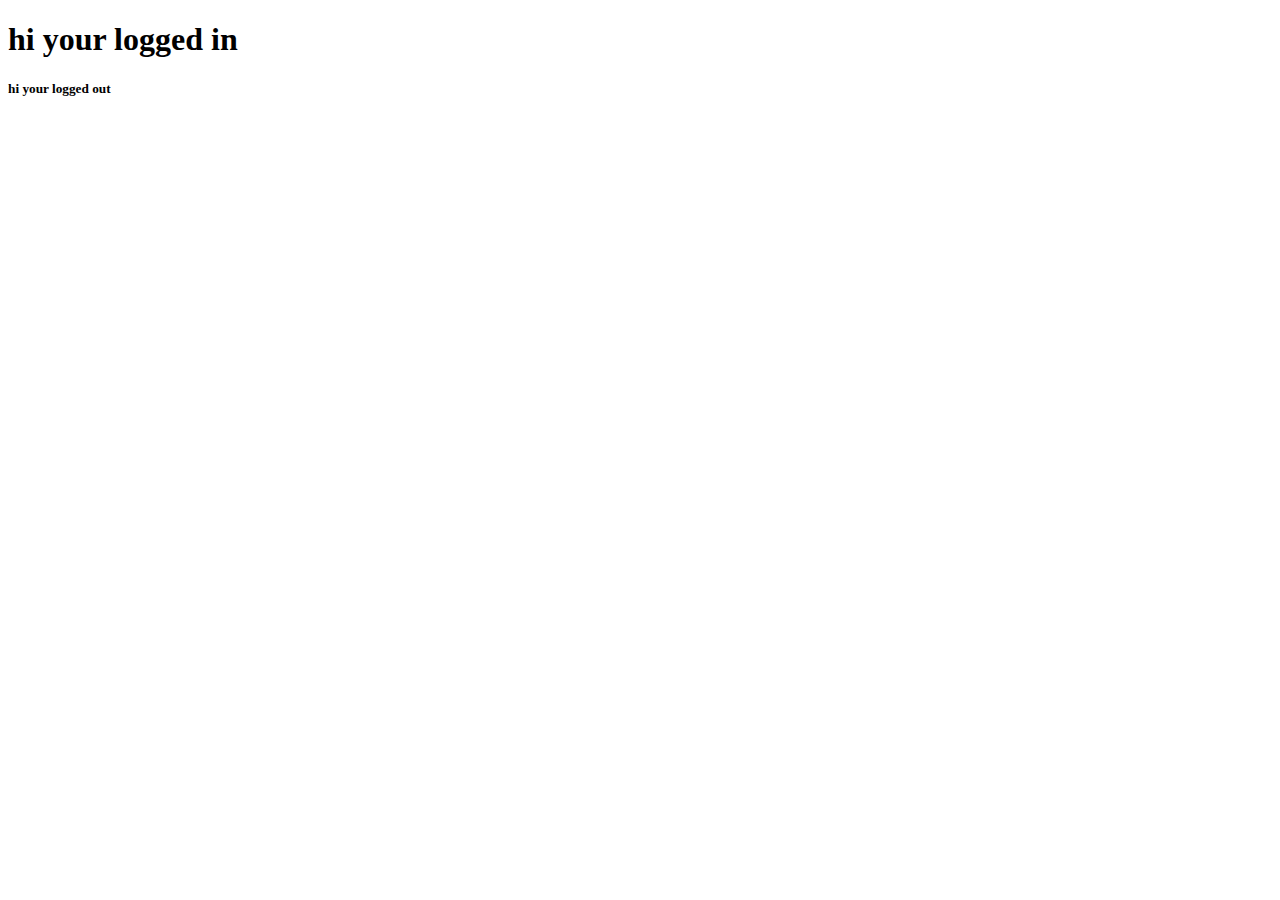
<file: templates/test.html>
<!DOCTYPE html>
<html lang="en">
<head>
    <meta charset="UTF-8">
    <meta http-equiv="X-UA-Compatible" content="IE=edge">
    <meta name="viewport" content="width=device-width, initial-scale=1.0">
    <title>Document</title>
</head>
<body>
    <h1>hi your logged in    </h1>
    <h5>hi your logged out </h5>
 
</body>
</html>
</file>
